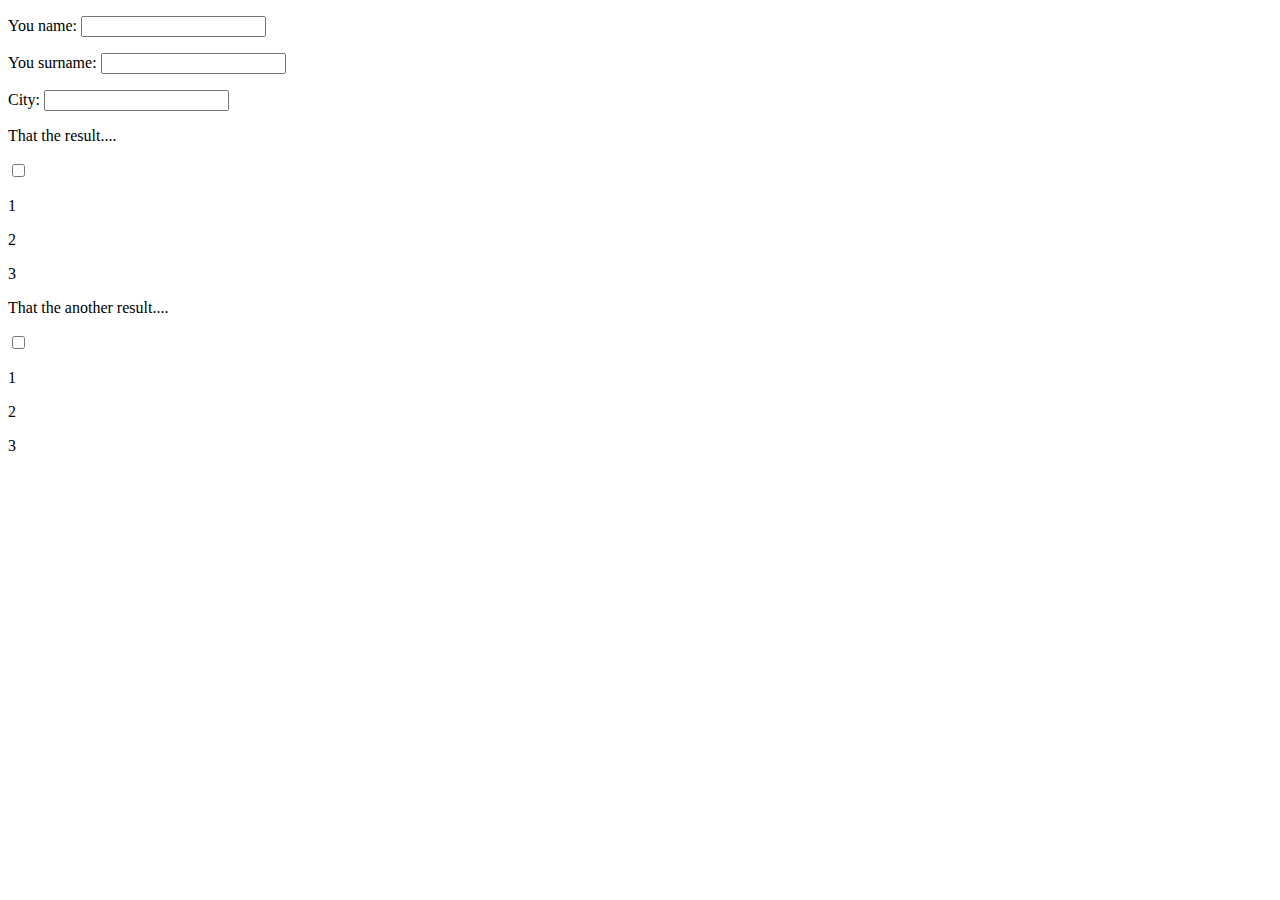
<file: inprogress(temp)/forma.html>
<!DOCTYPE html>
<html lang="en">
<head>
    <meta charset="UTF-8">
    <meta name="viewport" content="width=device-width, initial-scale=1.0">
    <meta http-equiv="X-UA-Compatible" content="ie=edge">
    <title>Forma</title>
</head>
<body>
    <!-- input data area -->
    <div class="input">
        <p>
            <label for="name">You name: </label>
            <input type="text" id='name' data-base='name'>
        </p>
        <p>
            <label for="surname">You surname: </label>
            <input type="text" id='surname' data-base='surname'>
        </p>
        <p>
            <label for="city">City: </label>
            <input type="text" id='city' data-base='city'>
        </p>
    </div>
    <!-- Show data area -->
    

    <div class="show1">        
            <p>
                That the result....
            </p>
            <input type="checkbox" name="" id="show1">
            <p>
                <span class="name" data-base='name'>1</span>
            </p>
            <p>
                <span class="surname" data-base='surname'>2</span>
            </p>
            <p>
                <span class="city" data-base='city'>3</span>
            </p>
        </div>
        <div class="show2">        
            <p>
                That the another result....
            </p>
            <input type="checkbox" name="" id="show2">
            <p>
                <span class="name" data-base='name'>1</span>
            </p>
            <p>
                <span class="surname" data-base='surname'>2</span>
            </p>
            <p>
                <span class="city" data-base='city'>3</span>
            </p>
            </div>
            <script src="bundle.js"></script>
        </body>
</html>
</file>
